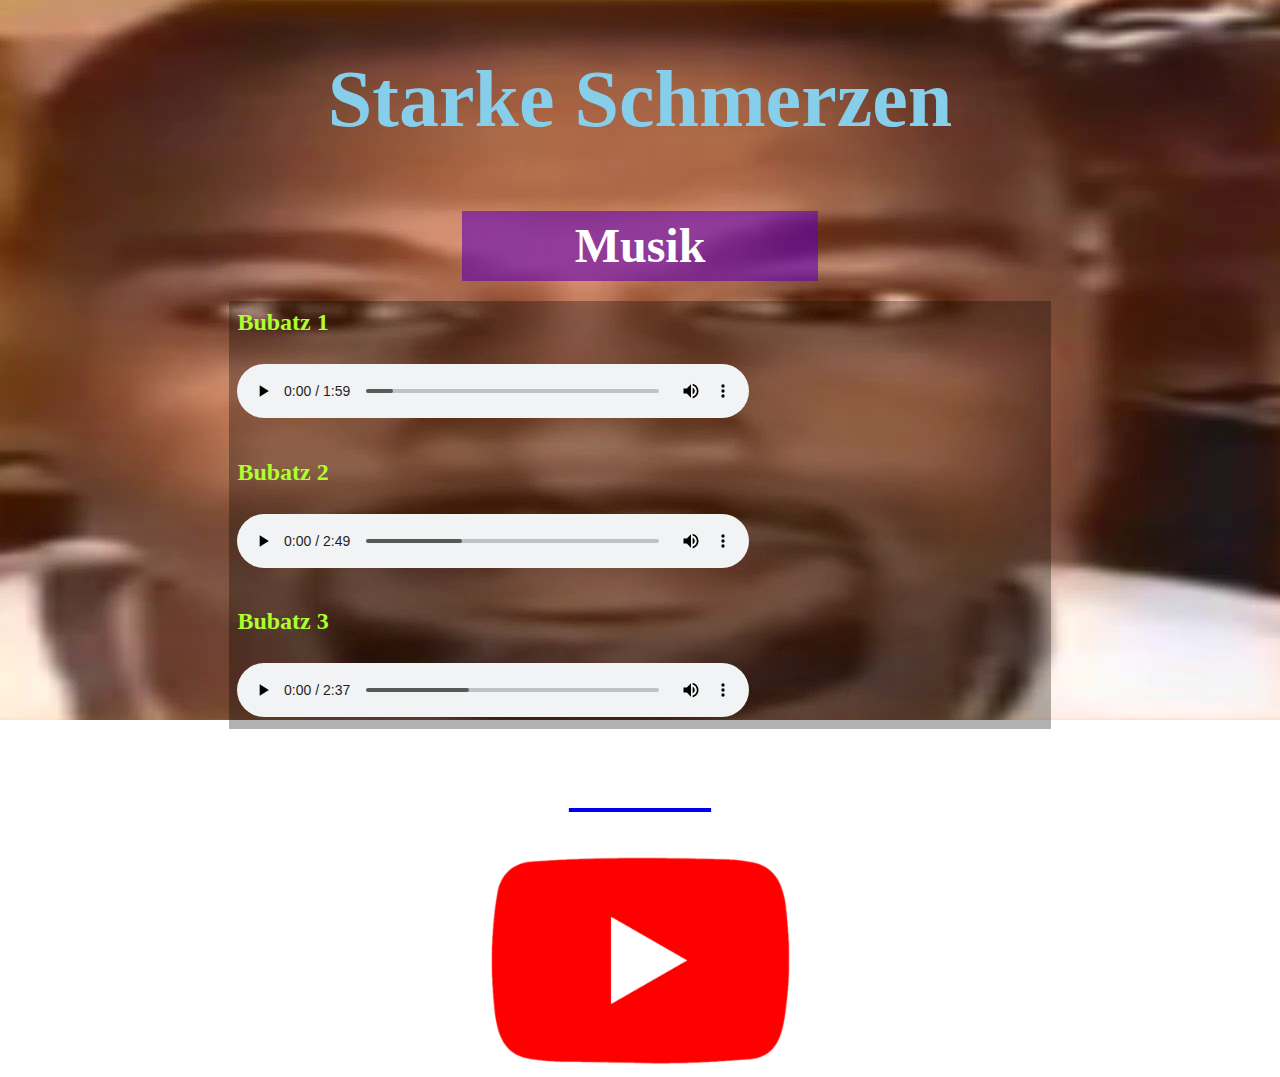
<file: index.html>
<!doctype html>
<html lang="de">
	<head>
		<meta charset="utf-8">
		<meta name="viewport" content="width=device-width, initial-scale=1.0">
        <title>Trippie</title>
        <meta name="description" content="Musik by Trippie">
		<link rel="stylesheet" type="text/css" href="css/style.css">
	</head>
    <body>
        <header>
            <h1>Starke Schmerzen</h1>
        </header>

        <nav>
            <a href=index.html class="rows">Musik</a>
        </nav>

        <div id="wrapper">

            <h2>Bubatz 1</h2>
			<audio controls>
				<source src="audio/Bubatz1.mp3" type="audio/mpeg">
				Your browser does not support the audio element.
			</audio>

            <h2>Bubatz 2</h2>
			<audio controls>
				<source src="audio/Bubatz2.mp3" type="audio/mpeg">
				Your browser does not support the audio element.
			</audio>

            <h2>Bubatz 3</h2>
			<audio controls>
				<source src="audio/Bubatz3.mp3" type="audio/mpeg">
				Your browser does not support the audio element.
			</audio>
        </div>

        <a id="youtube" href="https://www.youtube.com/channel/UCMSbdxEwdRdcam5dmlxWdTQ" target="_blank">
        <div class="links">
            <h3>Youtube</h3>
            <img src="img/Youtube.png" alt="Youtube">
        </div>
        </a>
    </body>
</file>
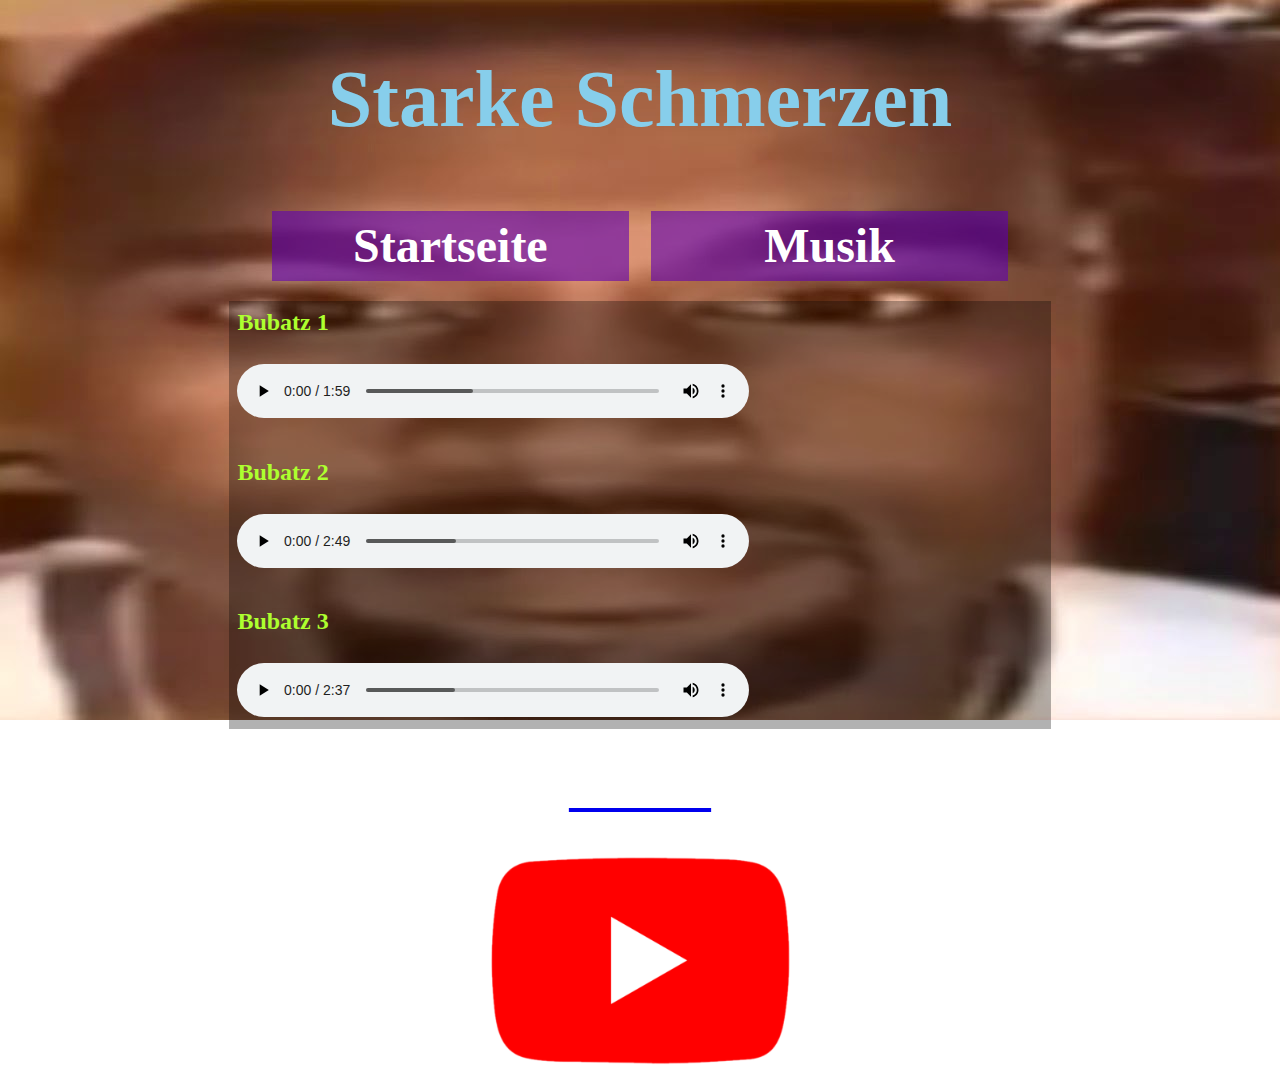
<file: subSites/audios.html>
<!doctype html>
<html lang="de">
	<head>
		<meta charset="utf-8">
		<meta name="viewport" content="width=device-width, initial-scale=1.0">
        <title>Trippie</title>
        <meta name="description" content="Musik by Trippie">
		<link rel="stylesheet" type="text/css" href="../css/style.css">
	</head>
    <body>
        <header>
            <h1>Starke Schmerzen</h1>
        </header>

        <nav>
            <a href=../index.html class="rows">Startseite</a>
            <a href=audios.html class="rows">Musik</a>
        </nav>

        <div id="wrapper">

            <h2>Bubatz 1</h2>
			<audio controls>
				<source src="../audio/Bubatz1.mp3" type="audio/mpeg">
				Your browser does not support the audio element.
			</audio>

            <h2>Bubatz 2</h2>
			<audio controls>
				<source src="../audio/Bubatz2.mp3" type="audio/mpeg">
				Your browser does not support the audio element.
			</audio>

            <h2>Bubatz 3</h2>
			<audio controls>
				<source src="../audio/Bubatz3.mp3" type="audio/mpeg">
				Your browser does not support the audio element.
			</audio>
        </div>

        <a id="youtube" href="https://www.youtube.com/channel/UCMSbdxEwdRdcam5dmlxWdTQ" target="_blank">
        <div class="links">
            <h3>Youtube</h3>
            <img src="../img/Youtube.png" alt="Youtube">
        </div>
        </a>
    </body>
</file>
<file: css/style.css>
body{
    background-image: url("../img/background.jpg");
    background-repeat: no-repeat;
	background-attachment: fixed;
	background-size: 100%;
}
header{
    text-align: center;
    color: skyblue;
    font-size: 250%;
    padding-bottom: 1%;
}
#wrapper{
    background-color: rgba(0,0,0,0.3);
    width: 65%;
    display: block;
    margin-left: auto;
    margin-right: auto;
}
nav{
    display: flex;
    width: 60%;
    margin-left: auto;
    margin-right: auto;
}
.rows{
    text-align: center;
    font-size: 300%;
    background-color: rgb(95, 0, 179, 0.6);
    display: block;
    margin-left: auto;
    margin-right: auto;
    width: 45%;
    padding: 1%;
    color: rgb(255, 255, 255);
    text-decoration: none;
    font-weight: bold;
}
.rows:hover{
    background-color: #5F00B3;
}
audio{
    width: 40vw;
    padding: 1%;
}
h2{
    width: 200%;
    color: greenyellow;
    padding-left: 1%;
    padding-top: 1%;
}
.links{
    display: block;
    margin-left: auto;
    margin-right: auto;
    width: 30%;
}
.links img{
    width: 80%;
    display: block;
    margin-left: auto;
    margin-right: auto;
    padding-bottom: 1%;
}
.links h3{
    color: white;
    font-size: 250%;
    text-align: center;
    text-decoration: none;
}
.links img:hover{
    width: 82%;
    padding-bottom: 0;
}
</file>
